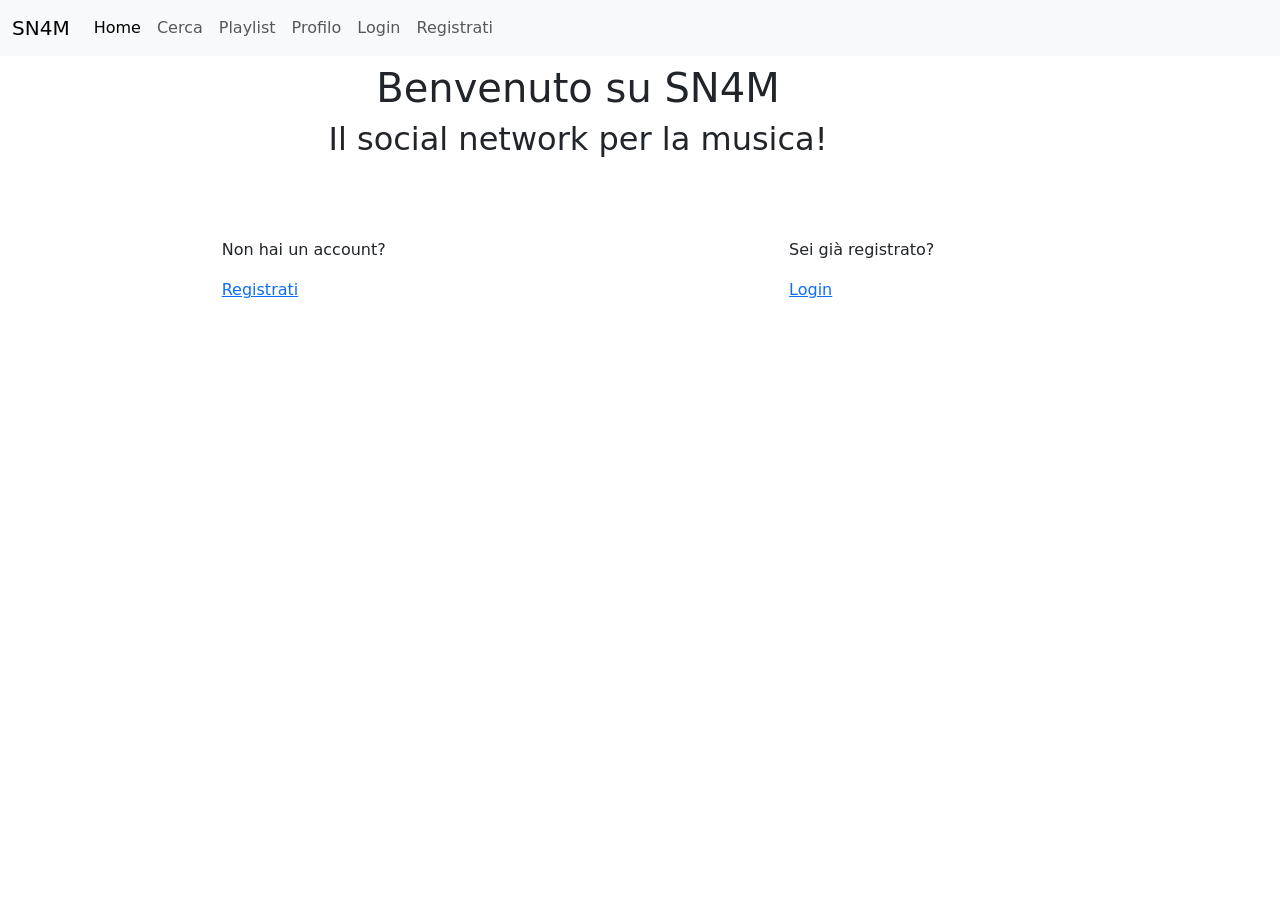
<file: index.html>
<!doctype html>
<html lang="en">

<head>
  <meta charset="utf-8">
  <meta name="viewport" content="width=device-width, initial-scale=1">
  <title>SN4M</title>
  <link href="https://cdn.jsdelivr.net/npm/bootstrap@5.3.8/dist/css/bootstrap.min.css" rel="stylesheet"
    integrity="sha384-sRIl4kxILFvY47J16cr9ZwB07vP4J8+LH7qKQnuqkuIAvNWLzeN8tE5YBujZqJLB" crossorigin="anonymous">
  <link rel="stylesheet" href="style.css">
</head>

<body onload="loadIndex()">
  <!-- Navbar -->
  <nav class="navbar navbar-expand-sm bg-body-tertiary">
    <div class="container-fluid">
      <a class="navbar-brand" href="index.html">SN4M</a>
      <button class="navbar-toggler" type="button" data-bs-toggle="collapse" data-bs-target="#navbarSupportedContent"
        aria-controls="navbarSupportedContent" aria-expanded="false" aria-label="Toggle navigation">
        <span class="navbar-toggler-icon"></span>
      </button>
      <div class="collapse navbar-collapse" id="navbarSupportedContent">
        <ul class="navbar-nav me-auto mb-2 mb-lg-0">
          <li class="nav-item">
            <a class="nav-link active" aria-current="page" href="index.html">Home</a>
          </li>
          <li class="nav-item">
            <a class="nav-link" href="ricerca.html">Cerca</a>
          </li>
          <li class="nav-item">
            <a class="nav-link" href="playlist.html">Playlist</a>
          </li>
          <li class="nav-item">
            <a class="nav-link" href="profilo.html">Profilo</a>
          </li>
          <li class="nav-item">
            <a class="nav-link" href="login.html">Login</a>
          </li>
          <li class="nav-item">
            <a class="nav-link" href="registrati.html">Registrati</a>
          </li>
        </ul>
      </div>
    </div>
  </nav>
  <div class="container">
    <div class="text-center" id="indexTitle">
      <h1>Benvenuto su SN4M</h1>
      <h2>Il social network per la musica!</h2>
    </div>
    <div id="logged" class="d-none">
      <div class="text-center" id="welcome"></div>
      <div class="d-flex justify-content-around">
        <button type="button" class="btn btn-primary" onclick="location.href = 'ricerca.html?q=track'">Cerca
          canzoni</button>
        <button type="button" class="btn btn-primary" onclick="location.href = 'ricerca.html?q=artist'">Cerca
          artisti</button>
        <button type="button" class="btn btn-primary" onclick="location.href = 'playlist.html'">Gestisci
          playlist</button>
      </div>
    </div>
    <div class="d-flex justify-content-around" id="notLogged">
      <div>
        <p>Non hai un account?</p>
        <a href="registrati.html">Registrati</a>
      </div>
      <div>
        <p>Sei già registrato?</p>
        <a href="login.html">Login</a>
      </div>
    </div>
  </div>

  <script src="https://cdn.jsdelivr.net/npm/bootstrap@5.3.8/dist/js/bootstrap.bundle.min.js"
    integrity="sha384-FKyoEForCGlyvwx9Hj09JcYn3nv7wiPVlz7YYwJrWVcXK/BmnVDxM+D2scQbITxI"
    crossorigin="anonymous"></script>
  <script src="js.js"></script>
</body>

</html>
</file>
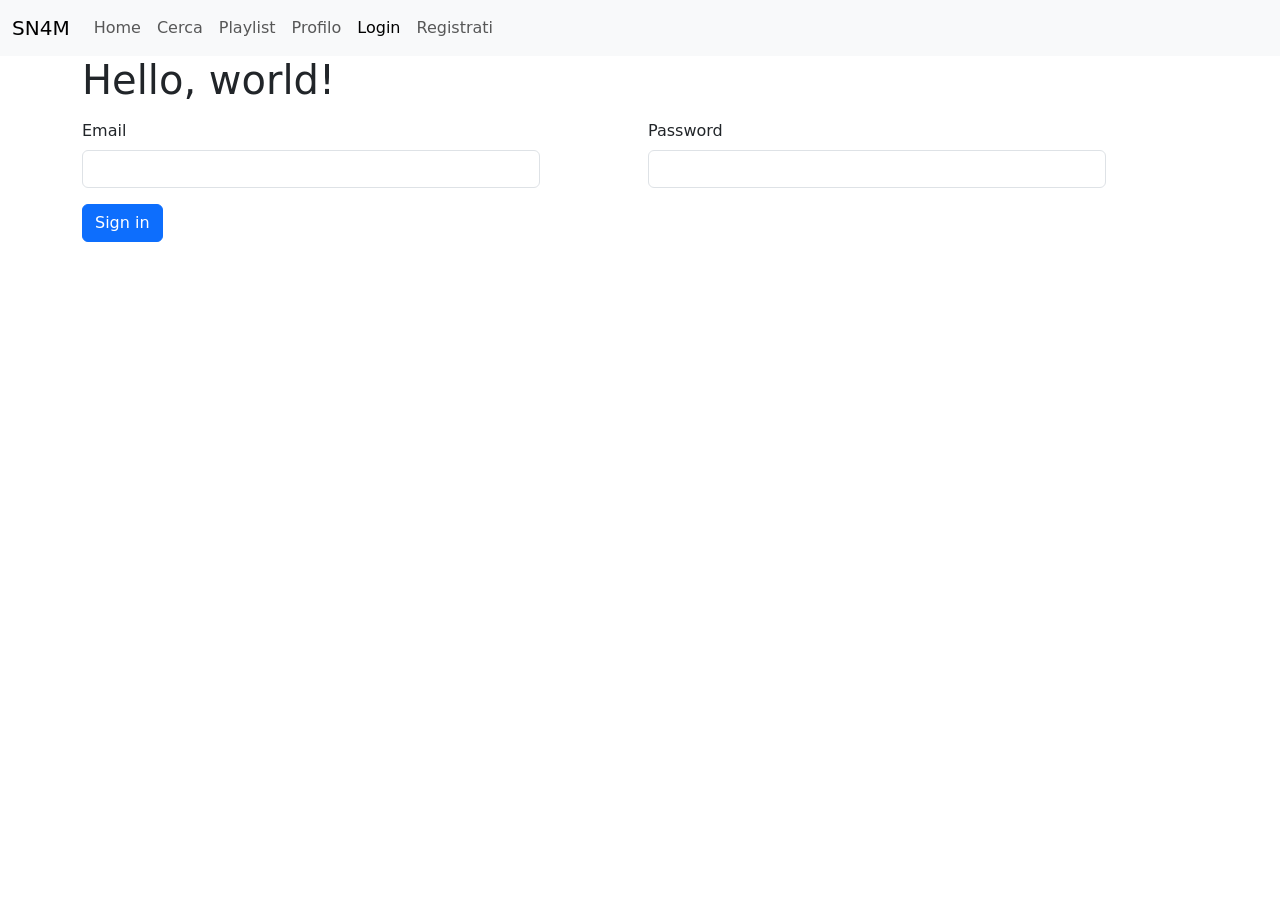
<file: profilo.html>
<!doctype html>
<html lang="en">

<head>
  <meta charset="utf-8">
  <meta name="viewport" content="width=device-width, initial-scale=1">
  <title>SN4M</title>
  <link href="https://cdn.jsdelivr.net/npm/bootstrap@5.3.8/dist/css/bootstrap.min.css" rel="stylesheet"
    integrity="sha384-sRIl4kxILFvY47J16cr9ZwB07vP4J8+LH7qKQnuqkuIAvNWLzeN8tE5YBujZqJLB" crossorigin="anonymous">
  <link rel="stylesheet" href="style.css">
</head>

<body onload="showProfile()">
  <!-- Navbar -->
  <nav class="navbar navbar-expand-sm bg-body-tertiary">
    <div class="container-fluid">
      <a class="navbar-brand" href="index.html">SN4M</a>
      <button class="navbar-toggler" type="button" data-bs-toggle="collapse" data-bs-target="#navbarSupportedContent"
        aria-controls="navbarSupportedContent" aria-expanded="false" aria-label="Toggle navigation">
        <span class="navbar-toggler-icon"></span>
      </button>
      <div class="collapse navbar-collapse" id="navbarSupportedContent">
        <ul class="navbar-nav me-auto mb-2 mb-lg-0">
          <li class="nav-item">
            <a class="nav-link" aria-current="page" href="index.html">Home</a>
          </li>
          <li class="nav-item">
            <a class="nav-link" href="ricerca.html">Cerca</a>
          </li>
          <li class="nav-item">
            <a class="nav-link" href="playlist.html">Playlist</a>
          </li>
          <li class="nav-item">
            <a class="nav-link active" href="profilo.html">Profilo</a>
          </li>
          <li class="nav-item">
            <a class="nav-link" href="login.html">Login</a>
          </li>
          <li class="nav-item">
            <a class="nav-link" href="registrati.html">Registrati</a>
          </li>
        </ul>
      </div>
    </div>
  </nav>
  <div class="container mt-5">
    <div id="contenuto_profilo">
      <div id="modello_profilo" class="card d-none shadow-sm">
        <div class="card-body">
          <div class="d-flex justify-content-between align-items-center mb-4">
            <h2 class="card-name mb-0"></h2>
            <button class="btn btn-primary" onclick="toggleEdit(true)">Modifica Profilo</button>
          </div>

          <div class="row">
            <div class="col-md-6">
              <p><strong>Username:</strong> <span class="card-username"></span></p>
              <p><strong>Email:</strong> <span class="card-email"></span></p>
            </div>
            <div class="col-md-6">
              <h6>Generi preferiti:</h6>
              <div class="list-genres d-flex flex-wrap"></div>
            </div>
          </div>

          <hr>
          <h5>Le tue Playlist</h5>
          <ul class="list-group mb-4" id="lista_playlist_utente"></ul>

          <h5>Artisti preferiti</h5>
          <div id="lista_artisti_preferiti" class="d-flex flex-wrap"></div>
        </div>
      </div>
    </div>

    <div id="contenitore_modifica" class="card d-none border-warning shadow-sm">
      <div class="card-body">
        <h3>Modifica il tuo Profilo</h3>
        <form id="editProfileForm" onsubmit="saveProfileChanges(event)">
          <div class="row">
            <div class="col-md-6 mb-3">
              <label class="form-label">Nome</label>
              <input type="text" id="editName" class="form-control" required>
            </div>
            <div class="col-md-6 mb-3">
              <label class="form-label">Cognome</label>
              <input type="text" id="editSurname" class="form-control" required>
            </div>
          </div>
          <div class="mb-3">
            <label class="form-label">Nuova Password (lascia vuoto per non cambiare)</label>
            <input type="password" id="editPassword" class="form-control" placeholder="Minimo 6 caratteri">
          </div>
          <div class="mb-3">
            <label class="form-label">I tuoi Generi</label>
            <div id="editCheckboxes" class="d-flex flex-wrap gap-3 p-2 border rounded">
              <div class="form-check"><input class="form-check-input" type="checkbox" value="Rock" id="eRock"><label
                  for="eRock">Rock</label></div>
              <div class="form-check"><input class="form-check-input" type="checkbox" value="Pop" id="ePop"><label
                  for="ePop">Pop</label></div>
              <div class="form-check"><input class="form-check-input" type="checkbox" value="Jazz" id="eJazz"><label
                  for="eJazz">Jazz</label></div>
              <div class="form-check"><input class="form-check-input" type="checkbox" value="Rap" id="eRap"><label
                  for="eRap">Rap</label></div>
            </div>
          </div>
          <div class="d-flex gap-2">
            <button type="submit" class="btn btn-success">Salva Modifiche</button>
            <button type="button" class="btn btn-outline-secondary" onclick="toggleEdit(false)">Annulla</button>
            <button type="button" class="btn btn-danger ms-auto" onclick="deleteAccount()">Elimina Account</button>
          </div>
        </form>
      </div>
    </div>
  </div>
</body>


<script src="https://cdn.jsdelivr.net/npm/bootstrap@5.3.8/dist/js/bootstrap.bundle.min.js"
  integrity="sha384-FKyoEForCGlyvwx9Hj09JcYn3nv7wiPVlz7YYwJrWVcXK/BmnVDxM+D2scQbITxI" crossorigin="anonymous"></script>
<script src="js.js"></script>
</body>

</html>
</file>
<file: style.css>
#indexTitle {
    margin-bottom: 5em;
}

#checkboxes {
    margin-bottom: 2em;
}

#resource {
    margin-bottom: 2em;
}

#search_input {
    margin-bottom: 2em;
}

#playlistDesc {
    width: 100%;
    height: 10em;
}

#show {
    margin-bottom: 4em;
}

#playlistHeader {
    margin-bottom: 2em;
}

#playlistButtons {
    margin-bottom: 2em;
}

.container {
    margin: .5em;
}
</file>
